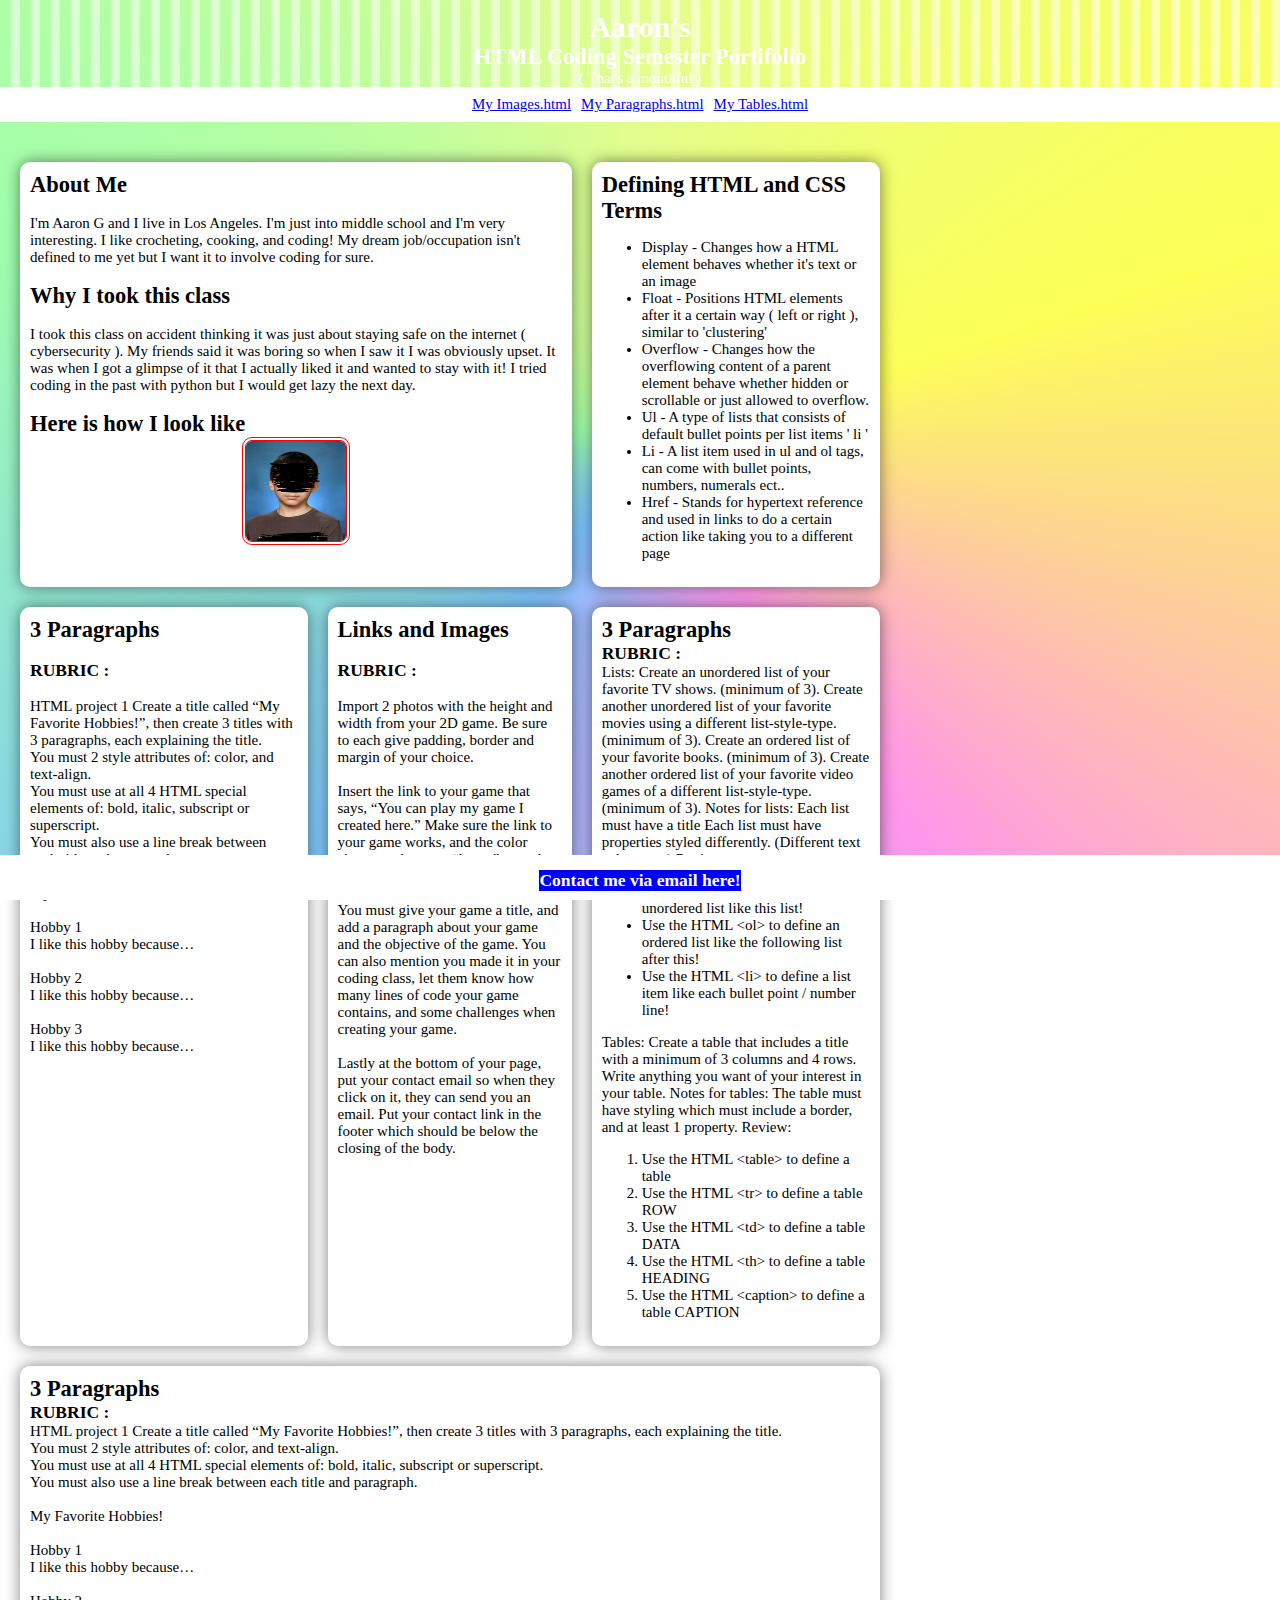
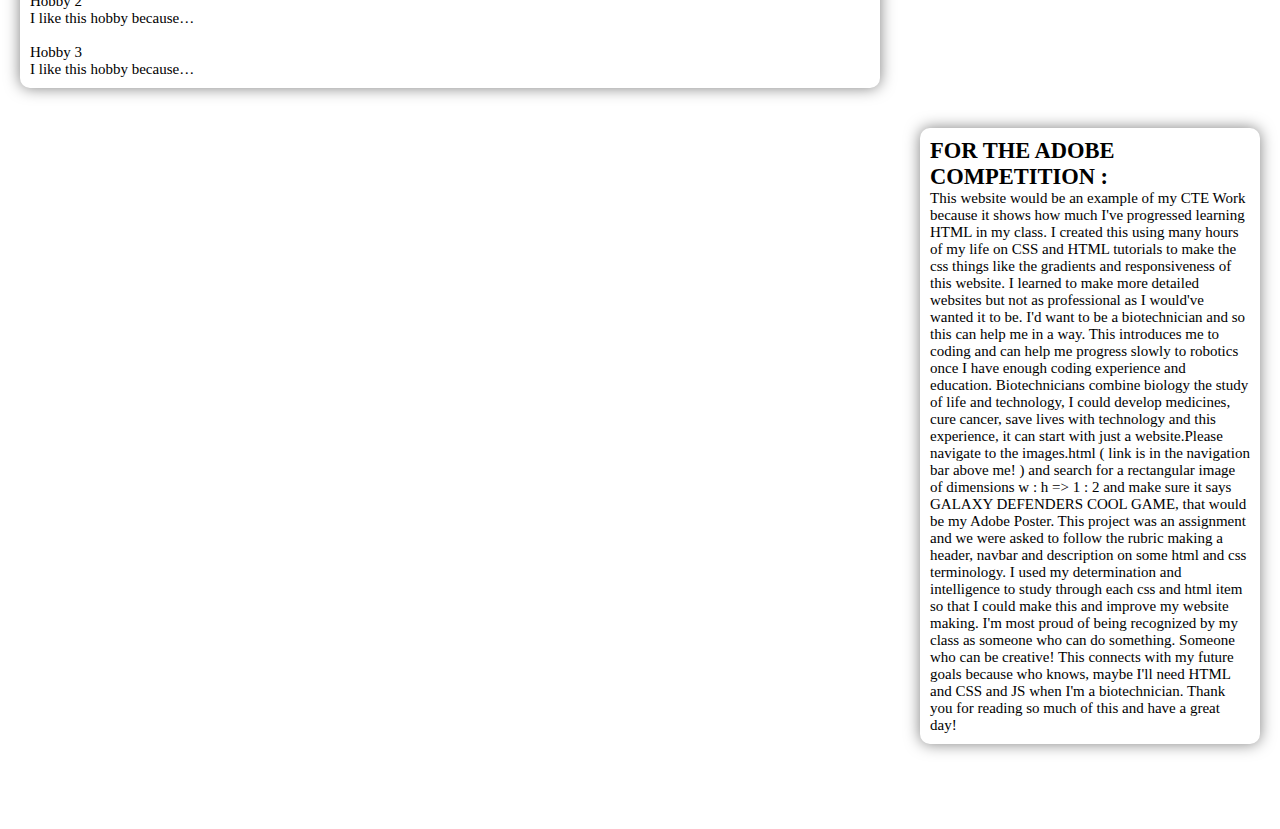
<file: index.html>
<!DOCTYPE html>
<html lang="en">
  <head>
    <meta charset="UTF-8">
    <meta name="viewport" content="width=device-width, initial-scale=1.0">
    <link rel="stylesheet" href="style.css">
    <title> Home </title>
  </head>
  <body>
    <header style="z-index: 10;">
      <h1> Aaron's </h1>
      <h2> HTML Coding Semester Portifolio </h2>
      <p> ( That's a mouthful )</p>
      <nav style="margin: 0;">
            <a href="images.html" target="_blank">My Images.html</a>
            <a href="paragraphs.html" target="_blank">My Paragraphs.html</a>
            <a href="tables.html" target="_blank">My Tables.html</a>
            <!--<a href="bird.html" target="_blank">Flappy Bird?</a>-->
      </nav>
    </header>
    <main>
      <section style="grid-area: adobe">
        <h2> FOR THE ADOBE COMPETITION :</h2>
        <p> This website would be an example of my CTE Work because it shows how much I've progressed learning HTML in my class. I created this using many hours of my life on CSS and HTML tutorials to make the css things like the gradients and responsiveness of this website. I learned to make more detailed websites but not as professional as I would've wanted it to be. I'd want to be a biotechnician and so this can help me in a way. This introduces me to coding and can help me progress slowly to robotics once I have enough coding experience and education. Biotechnicians combine biology the study of life and technology, I could develop medicines, cure cancer, save lives with technology and this experience, it can start with just a website.Please navigate to the images.html ( link is in the navigation bar above me! ) and search for a rectangular image of dimensions w : h => 1 : 2 and make sure it says GALAXY DEFENDERS COOL GAME, that would be my Adobe Poster. This project was an assignment and we were asked to follow the rubric making a header, navbar and description on some html and css terminology. I used my determination and intelligence to study through each css and html item so that I could make this and improve my website making. I'm most proud of being recognized by my class as someone who can do something. Someone who can be creative! This connects with my future goals because who knows, maybe I'll need HTML and CSS and JS when I'm a biotechnician. Thank you for reading so much of this and have a great day!</p>
      </section>
      <section style="grid-area: intro">
        <h2> About Me </h2>
        <br>
        <p> I'm Aaron G and I live in Los Angeles. I'm just into middle school and I'm very interesting. I like crocheting, cooking, and coding! My dream job/occupation isn't defined to me yet but I want it to involve coding for sure.</p>
        <br>
        <h2> Why I took this class </h2>
        <br>
        <p> I took this class on accident thinking it was just about staying safe on the internet ( cybersecurity ). My friends said it was boring so when I saw it I was obviously upset. It was when I got a glimpse of it that I actually liked it and wanted to stay with it! I tried coding in the past with python but I would get lazy the next day.</p>
        <br>
        <h2> Here is how I look like </h2>
        <center>
        <img src="me.jpg" alt="A censored image of me here" style="width: 100px; height: 100px; border: 4px double red; border-radius: 10px;">
        </center>
      </section>
      <section style="grid-area: assignment">
        <h2> Defining HTML and CSS Terms </h2>
        <ul style="list-style-type:disc;">
          <li> Display - Changes how a HTML element behaves whether it's text or an image</li>
          <li> Float - Positions HTML elements after it a certain way ( left or right ), similar to 'clustering'</li>
          <li> Overflow - Changes how the overflowing content of a parent element behave whether hidden or scrollable or just allowed to overflow.</li>
          <li> Ul - A type of lists that consists of default bullet points per list items ' li '</li>
          <li> Li - A list item used in ul and ol tags, can come with bullet points, numbers, numerals ect..</li>
          <li> Href - Stands for hypertext reference and used in links to do a certain action like taking you to a different page</li>
        </ul>
      </section>
      <section style="grid-area: one">
        <h2> 3 Paragraphs </h2>
        <br>
        <h3> RUBRIC : </h3>
        <br>
        <p>
          HTML project 1

          Create a title called “My Favorite Hobbies!”, then create 3 titles with 3 paragraphs, each explaining the title. <br>
          You must 2 style attributes of: color, and text-align.<br>
          You must use at all 4 HTML special elements of: bold, italic, subscript or superscript.<br>
          You must also use a line break between each title and paragraph.<br>
          <br>
          My Favorite Hobbies!<br>
          <br>
          Hobby 1<br>
          I like this hobby because…<br>
          <br>
          Hobby 2<br>
          I like this hobby because…<br>
          <br>
          Hobby 3<br>
          I like this hobby because…<br>
        </p>
      </section>
      <section style="grid-area: two">
        <h2> Links and Images </h2>
        <br>
        <h3> RUBRIC : </h3> 
        <br>
        <p>

          Import 2 photos with the height and width from your 2D game. Be sure to each give padding, border and margin of your choice.
          <br><br>
          Insert the link to your game that says, “You can play my game I created here.” Make sure the link to your game works, and the color changes when you “hover” over the link.
          <br><br>
          You must give your game a title, and add a paragraph about your game and the objective of the game. You can also mention you made it in your coding class, let them know how many lines of code your game contains, and some challenges when creating your game.
          <br><br>
          Lastly at the bottom of your page, put your contact email so when they click on it, they can send you an email. Put your contact link in the footer which should be below the closing of the body.
        </p>
      </section>
      <section style="grid-area: three">
        <h2> 3 Paragraphs </h2>
        <h3> RUBRIC : </h3>
        <p>
          Lists:
          Create an unordered list of your favorite TV shows. (minimum of 3).
          Create another unordered list of your favorite movies using a different list-style-type. (minimum of 3).

          Create an ordered list of your favorite books. (minimum of 3).
          Create another ordered list of your favorite video games of a different list-style-type. (minimum of 3).

          Notes for lists: 
          Each list must have a title
          Each list must have properties styled differently. (Different text colors, etc.)
          Review:
        <ul>
          <li> Use the HTML &lt;ul&gt; to define an unordered list like this list!</li>
          <li> Use the HTML &lt;ol&gt; to define an ordered list like the following list after this!</li>
          <li> Use the HTML &lt;li&gt; to define a list item like each bullet point / number line!</li>
        </ul>
        Tables:
        Create a table that includes a title with a minimum of 3 columns and 4 rows. Write anything you want of your interest in your table.

        Notes for tables:
        The table must have styling which must include a border, and at least 1 property.
        Review:
        <ol>
          <li> Use the HTML &lt;table&gt; to define a table</li>
          <li> Use the HTML &lt;tr&gt; to define a table ROW</li>
          <li> Use the HTML &lt;td&gt; to define a table DATA</li>
          <li> Use the HTML &lt;th&gt; to define a table HEADING</li>
          <li> Use the HTML &lt;caption&gt; to define a table CAPTION</li>
        </ol>

        </p>
      </section>
    <section style="grid-area: four">
      <h2> 3 Paragraphs </h2>
      <h3> RUBRIC : </h3>
      <p>
        HTML project 1

        Create a title called “My Favorite Hobbies!”, then create 3 titles with 3 paragraphs, each explaining the title. <br>
        You must 2 style attributes of: color, and text-align.<br>
        You must use at all 4 HTML special elements of: bold, italic, subscript or superscript.<br>
        You must also use a line break between each title and paragraph.<br>
        <br>
        My Favorite Hobbies!<br>
        <br>
        Hobby 1<br>
        I like this hobby because…<br>
        <br>
        Hobby 2<br>
        I like this hobby because…<br>
        <br>
        Hobby 3<br>
        I like this hobby because…<br>
      </p>
    </section>
    </main>
  <footer>
    <a href="mailto:aguiller0005@mymail.lausd.net" style="background-color: blue; color: white; text-decoration: unset;"><h3>Contact me via email here!</h3></a>
  </footer>
  </body>
</html>
</file>
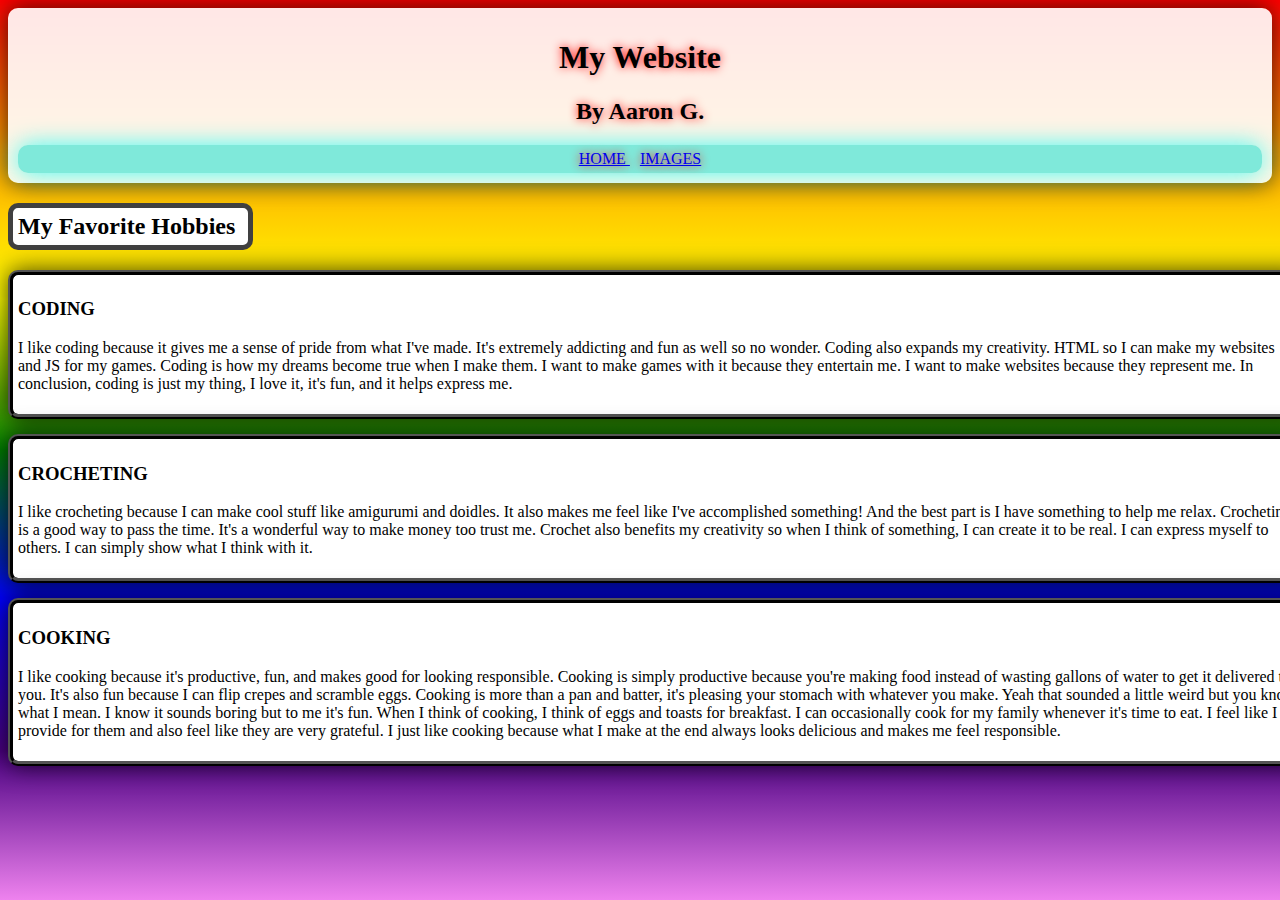
<file: paragraphs.html>
<!DOCTYPE html>
<html>
  <head>
    <link rel="stylesheet" href="paragraphs.css">
    <title> Paragraphs </title>
  </head>
  <body>
    <header>
      <h1> My Website </h1>
      <h2> By Aaron G. </h2>
      <nav>
        <a href="index.html"> HOME </a>
        <a href="images.html"> IMAGES </a>
      </nav>
    </header>
    <main>
      <h2 style="background-color: white; padding: 5px; width: 225px; border-radius: 10px; border: 5px solid rgba(0,0,0,0.75)"> My Favorite Hobbies</h2>
      <section>
        <h3> CODING </h3>
        <p> I like coding because it gives me a sense of pride from what I've made. It's extremely addicting and fun as well so no wonder. Coding also expands my creativity. HTML so I can make my websites and JS for my games. Coding is how my dreams become true when I make them. I want to make games with it because they entertain me. I want to make websites because they represent me. In conclusion, coding is just my thing, I love it, it's fun, and it helps express me. </p>
      </section>
      <section>
        <h3> CROCHETING </h3>
        <p> I like crocheting because I can make cool stuff like amigurumi and doidles. It also makes me feel like I've accomplished something! And the best part is I have something to help me relax. Crocheting is a good way to pass the time. It's a wonderful way to make money too trust me. Crochet also benefits my creativity so when I think of something, I can create it to be real. I can express myself to others. I can simply show what I think with it. </p>
      </section>
      <section>
        <h3> COOKING </h3>
        <p> I like cooking because it's productive, fun, and makes good for looking responsible. Cooking is simply productive because you're making food instead of wasting gallons of water to get it delivered to you. It's also fun because I can flip crepes and scramble eggs. Cooking is more than a pan and batter, it's pleasing your stomach with whatever you make. Yeah that sounded a little weird but you know what I mean. I know it sounds boring but to me it's fun. When I think of cooking, I think of eggs and toasts for breakfast. I can occasionally cook for my family whenever it's time to eat. I feel like I provide for them and also feel like they are very grateful. I just like cooking because what I make at the end always looks delicious and makes me feel responsible. </p>
      </section>
    </main>
  </body>
</html>
</file>
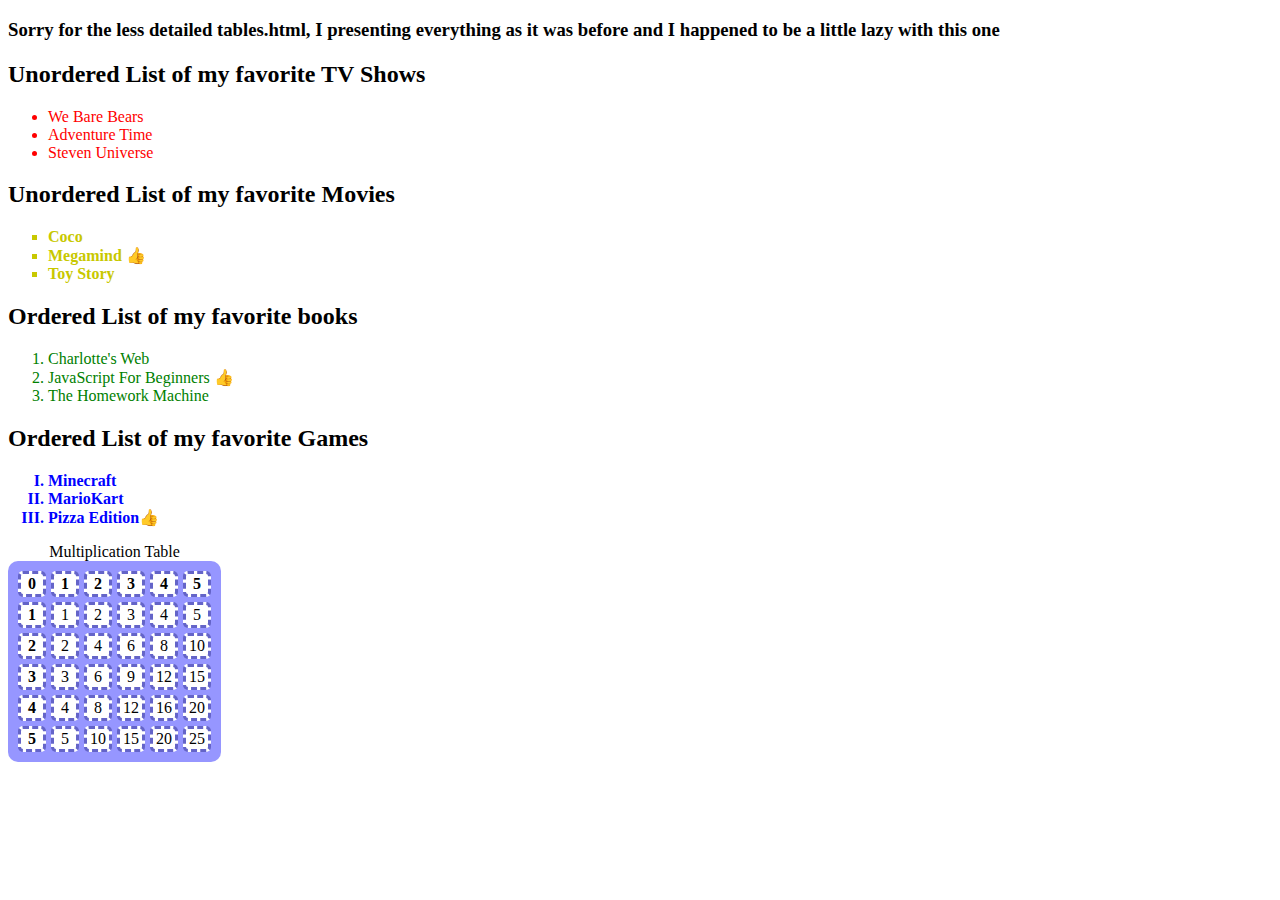
<file: tables.html>
<!DOCTYPE html>
<html>
  <head>
    <title> Tables </title>
    <style>
      table 
      {
        border-radius: 10px;
        background-color: rgb(150,150,255);
        padding: 5px;
        border-spacing: 5px;
      }
      td,th
      {
        width: 20px;
        text-align: center;
        background-color: white;
        border-radius: 5px;
        border: 3px dashed rgba(100,100,200);
      }
    </style>
  </head>
  <body>
    <h3> Sorry for the less detailed tables.html, I presenting everything as it was before and I happened to be a little lazy with this one</h3>
    <h2> Unordered List of my favorite TV Shows</h2>
    <ul style="color: red;">
      <li> We Bare Bears </li>
      <li> Adventure Time  </li>
      <li> Steven Universe </li>
    </ul>
    <h2> Unordered List of my favorite Movies</h2>
    <ul style="list-style-type: square; color: rgb(200,200,0); font-weight: 800;">
      <li> Coco </li>
      <li> Megamind 👍 </li>
      <li> Toy Story </li>
    </ul>
    <h2> Ordered List of my favorite books </h2>
    <ol style="color: green;">
      <li> Charlotte's Web </li>
      <li> JavaScript For Beginners 👍</li>
      <li> The Homework Machine </li>
    </ol>
    <h2> Ordered List of my favorite Games </h2>
    <ol type="I" style="color: blue; font-weight: 800;">
      <li> Minecraft </li>
      <li> MarioKart</li>
      <li> Pizza Edition👍</li>
    </ol>
    <table>
      <caption>Multiplication Table</caption>
      <tr>
        <th> 0 </th>
        <th> 1 </th>
        <th> 2 </th>
        <th> 3 </th>
        <th> 4 </th>
        <th> 5 </th>
      </tr>
      <tr>
        <th> 1 </th>
        <td> 1 </td>
        <td> 2 </td>
        <td> 3 </td>
        <td> 4 </td>
        <td> 5 </td>
      </tr>
      <tr>
        <th> 2 </th>
        <td> 2 </td>
        <td> 4 </td>
        <td> 6 </td>
        <td> 8 </td>
        <td> 10 </td>
      </tr>
      <tr>
        <th> 3 </th>
        <td> 3 </td>
        <td> 6 </td>
        <td> 9 </td>
        <td> 12 </td>
        <td> 15 </td>
      </tr>
      <tr>
        <th> 4 </th>
        <td> 4 </td>
        <td> 8 </td>
        <td> 12 </td>
        <td> 16 </td>
        <td> 20 </td>
      </tr>
      <tr>
        <th> 5 </th>
        <td> 5 </td>
        <td> 10 </td>
        <td> 15 </td>
        <td> 20 </td>
        <td> 25 </td>
      </tr>
    </table>
  </body>
</html>
</file>
<file: style.css>
h1,h2,h3,h4,h5,h6,p 
{
  margin: 0;
}
body 
{
  margin: 0px;
  background: conic-gradient(rgb(227, 253, 141),rgb(252, 255, 86),rgb(255, 150, 234),rgb(126, 197, 255),rgb(159, 255, 173),rgb(227, 253, 141));
  background-size: cover;
  background-attachment: fixed;
  background-repeat: no-repeat;
  display: flex;
  flex-direction: column;
  align-items: center;
  gap: 20px;
  font-size: clamp(15px,1vw,25px);
}
header 
{
  position: sticky;
  top: 0px;
  left: 0px;
  animation: shiftColor;
  animation-timeline: scroll(y);
  background-color: rgb(255, 0, 204);
  background: repeating-linear-gradient(90deg,rgba(0,0,0,0) 0 10px,rgba(255,255,255,0.5) 12px 20px);
  width: calc(100vw - 20px);
  height: auto;
  padding: 10px 10px 0 10px;
  color: white;
  display: flex;
  flex-direction: column;
  align-items: center;
  justify-content: space-around;
}

nav 
{
    background-color: white;
    display: flex;
    flex-wrap: no-wrap;
    justify-content: center;
    align-items: center;
    gap: 10px;
    overflow-x: auto;
    width: 100vw;
    height: 15px;
    margin: 0;
    padding: 10px 0;
}

main 
{
  display: grid;
  grid-auto-rows: auto;
  grid-auto-columns: auto;
  padding: 20px;
  gap: 20px;
  grid-template-areas:
    "intro intro assignment"
    "intro intro assignment"
    "one two three"
    "four four four";
}

footer 
{
  position: sticky;
  bottom: 0;
  display: flex;
  justify-content: center;
  align-items: center;
  width: 100vw;
  height: 40px;
  border-top: 5px solid white;
  background: repeating-linear-gradient(90deg,rgba(0,0,0,0) 0 10px, rgba(255,255,255,0.5) 12px 20px);
  background-color: white;
  animation: shiftColor;
  animation-timeline: scroll(y);
}

a:hover 
{
  animation: shiftColor;
  animation-timeline: scroll(y);
}

section 
{
  padding: 10px;
  background-color: rgb(255,255,255);
  border-radius: 10px;
  box-shadow: 0 0 15px rgba(0,0,0,0.5);
}

@keyframes shiftColor 
{
  from 
  {
    background-color: rgb(255, 0, 204);
  } to 
  {
    background-color: rgb(0, 140, 255);
  }
}

section:hover 
{
  animation: scale 500ms linear alternate infinite;
}

@keyframes scale 
{
  from 
  {
    transform: scale(1,1);
  }
  to 
  {
    transform: scale(1.02,1.02);
  }
}

@media (max-width: 1000px) 
{
  main 
  {
    grid-template-areas:
      "intro"
      "assignment"
      "one"
      "two"
      "three"
      "four";
  }
}
</file>
<file: paragraphs.css>
body {
  display: flex;
  flex-wrap: wrap;
  flex-direction: row;
  background: linear-gradient(red,orange,yellow,green,blue,indigo,violet);
  background-size: cover;
  background-attachment: fixed;
  background-repeat: no-repeat;
}

header 
{
  width: 100vw;
  background-color: rgba(255,255,255,0.90);
  padding: 10px;
  border-radius: 10px;
  text-align: center;
  box-shadow: 0 0 25px rgba(0,0,0,0.75);
  text-shadow: 0 0 10px rgba(255,0,0,7.5);
}
nav 
{
  box-shadow: 0 0 25px rgba(0,249,250,0.75);
  background-color: rgba(0, 220, 205,0.5);
  padding: 5px;
  border-radius: 10px;
  
}
section 
{
  box-shadow: 0 0 25px rgba(0,0,0,0.75);
  width: 100vw;
  padding: 5px;
  border-radius: 10px;
  background-color: white;
  margin-top: 15px;
  border: 5px ridge black;
}
nav a 
{
  margin: 5px;
}
a:hover 
{
  opacity: 50%;
}
</file>
